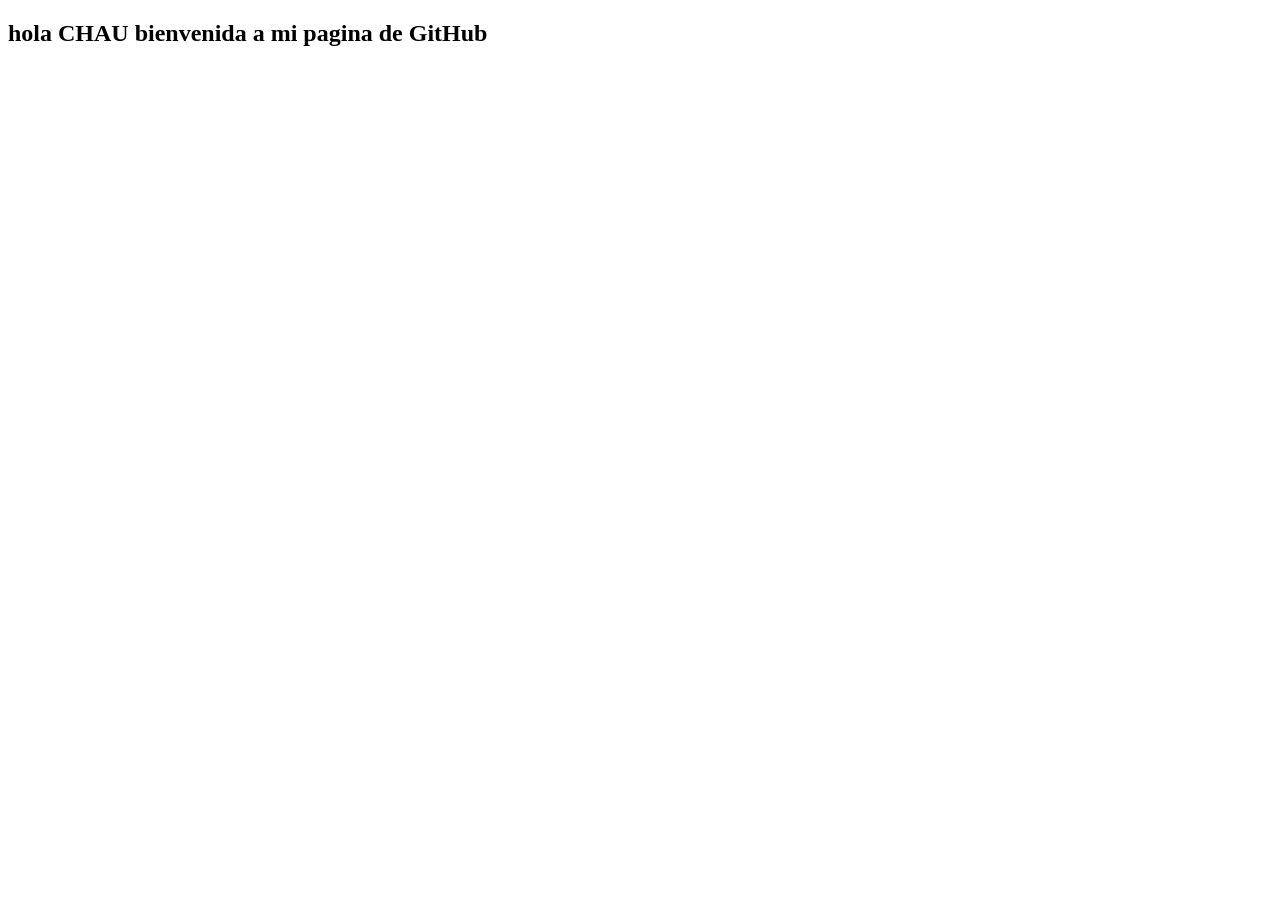
<file: index.html>
<!DOCTYPE html>
<html lang="es">
<head>
    <meta charset="UTF-8">
    <meta name="viewport" content="width=device-width, initial-scale=1.0">
    <title>Prueba GitHub</title>
</head>
<body>
    <h2>hola CHAU bienvenida a mi pagina de GitHub</h2>
</body>
</html>
</file>
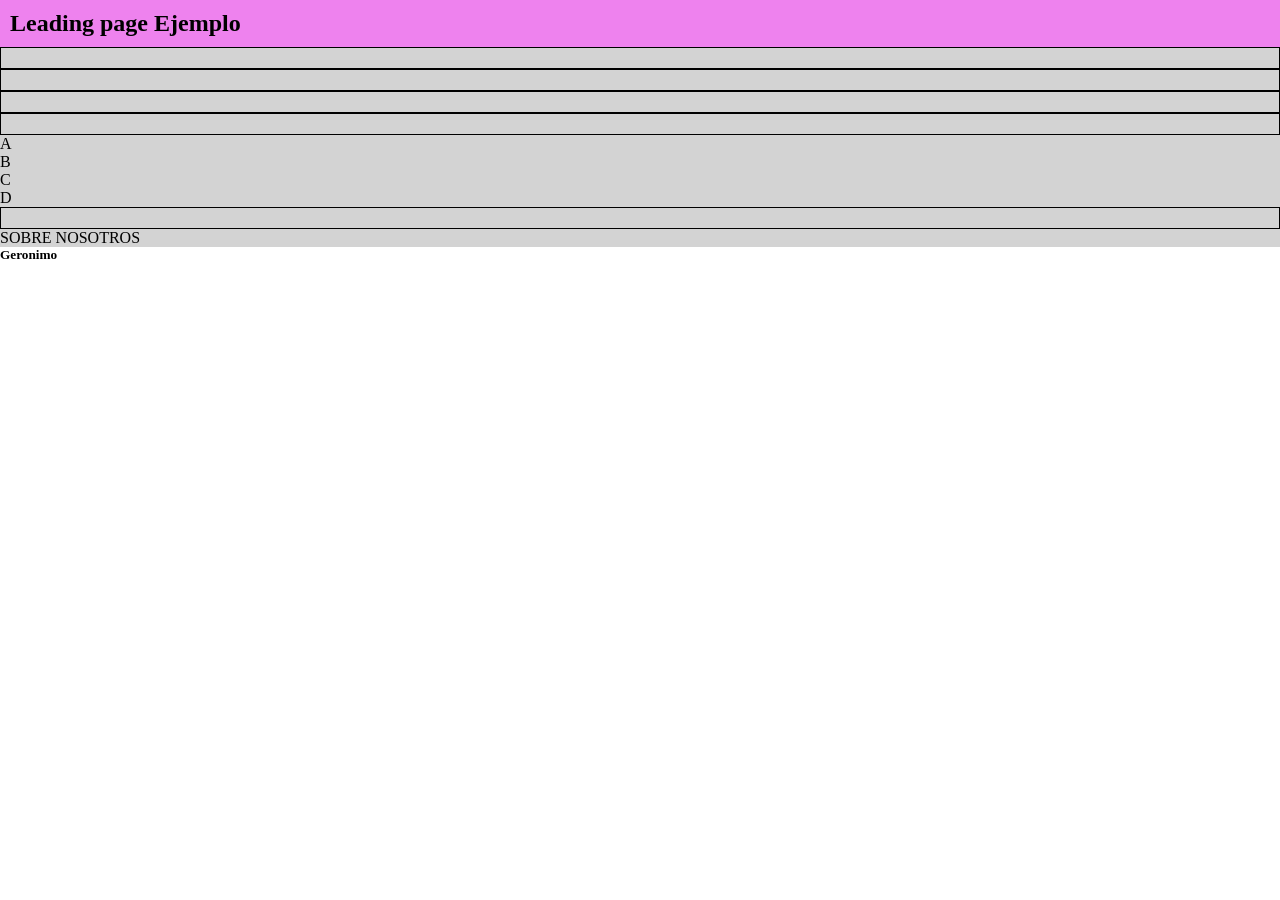
<file: tp0.html>
<!DOCTYPE html>
<html lang="es">

<head>
    <meta charset="UTF-8">
    <meta name="viewport" content="width=device-width, initial-scale=1.0">
    <link rel="stylesheet" href="tp0.css">
    <title>Document</title>
</head>

<body>
    <header>
        <h2>Leading page Ejemplo</h2>
    </header>
    <main>
        <section class="banner"></section>
        <section class="descripcion"></section>
        <section class="productos"></section>
        <section class="nosotros"></section>
        <article>A</article>
        <article>B</article>
        <article>C</article>
        <article>D</article>


        <section class="nosotros"></section>
        <div class="titulo">SOBRE NOSOTROS</div>
        <div class="staff"></div>


        <article class="persona">
            <div class="foto"></div>
            <div class="nombre"></div>
            <div class="puesto"></div>
        </article>

        <article class="persona" >

        </article>

        <article class="persona" >

        </article>

    </main>
    <footer>
        <h5>Geronimo</h5>
    </footer>
</body>

</html>
</file>
<file: tp0.css>
* {
    margin: 0;
    padding: 0;
    box-sizing: border-box;
}
asdawd

body {
    background-color: tomato;
    height: 100dvh;
}


header {
    background-color: violet;

    height: 10%;
    padding: 10px;


}

main {
    background-color: lightgray;
    height: 80%;
}

.banner,
.nosotros,
.descripcion,
.productos {
    border: solid 1px black;
    height: 25%;
    padding: 10px;


    .producto {
        display: flex;
        gap: 10px;
    }

    article {
        border: solid 1px black;

        flex: 1;

        text-transform: 3em;

        display: grid;
    }

    footer {
        background-color: darkgray;
        height: 10%;
        text-align: center;
        text-transform: uppercase;
        background-color: darkgray;

    }
}
</file>
